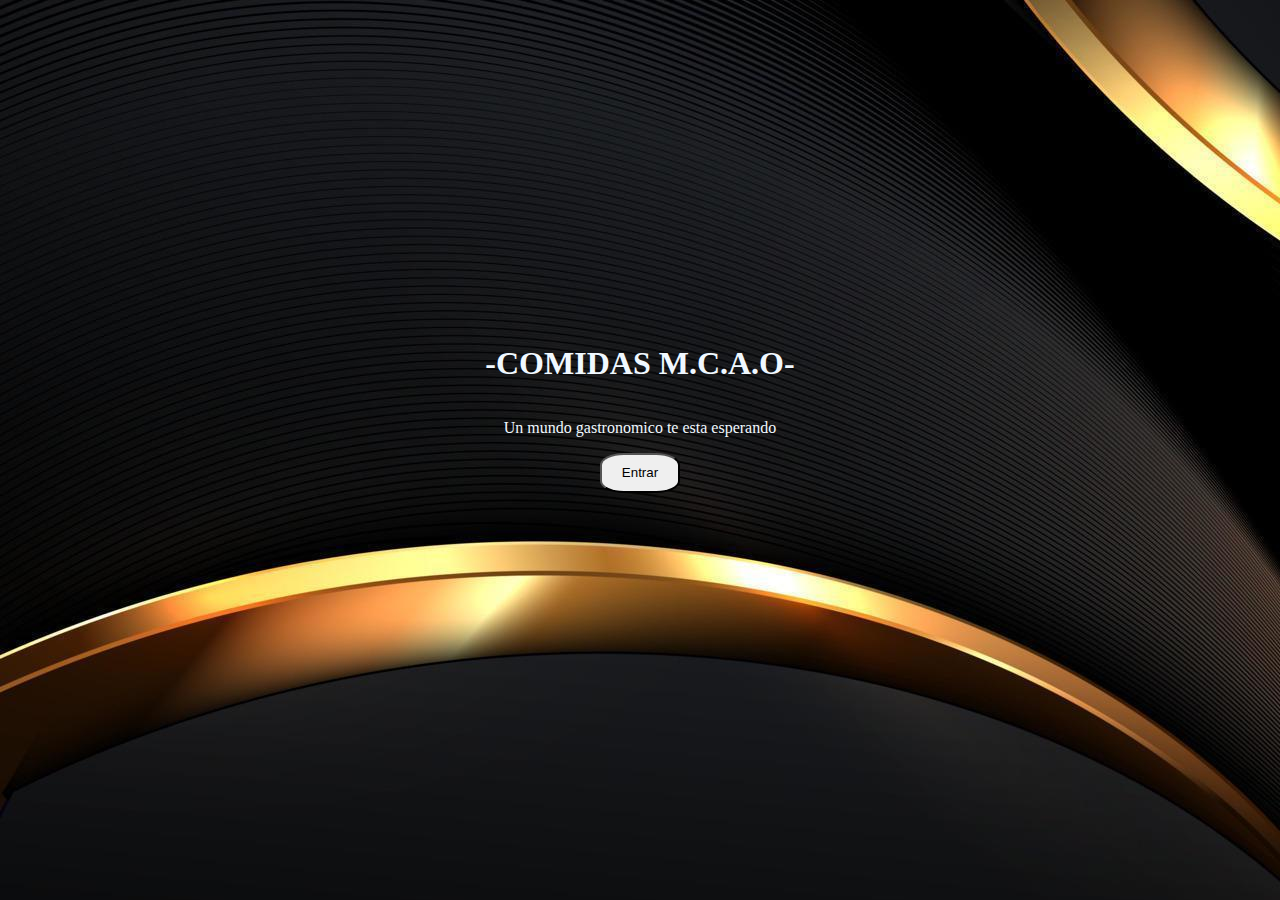
<file: index.html>
<!DOCTYPE html>
<html lang="es">

<head>
    <meta charset="UTF-8">
    <meta name="viewport" content="width=device-width, initial-scale=1.0">
    <title>-COMIDAS M.C.A.O-</title>
</head>

<body>
    <section class="page">
        <link rel="stylesheet" href="css/index.css">
        <form action="indexPrincipal_Page.html" target="_self" accept="#" method="get">
            <div>
                <header class="headerIndex">
                    <h1 class="titulo">-COMIDAS M.C.A.O-</h1>
                    <p class="descripcion">Un mundo gastronomico te esta esperando</p>
                    <button type="submit" class="btn">Entrar</button>
                </header>
            </div>
        </form>
    </section>

</body>

</html>
</file>
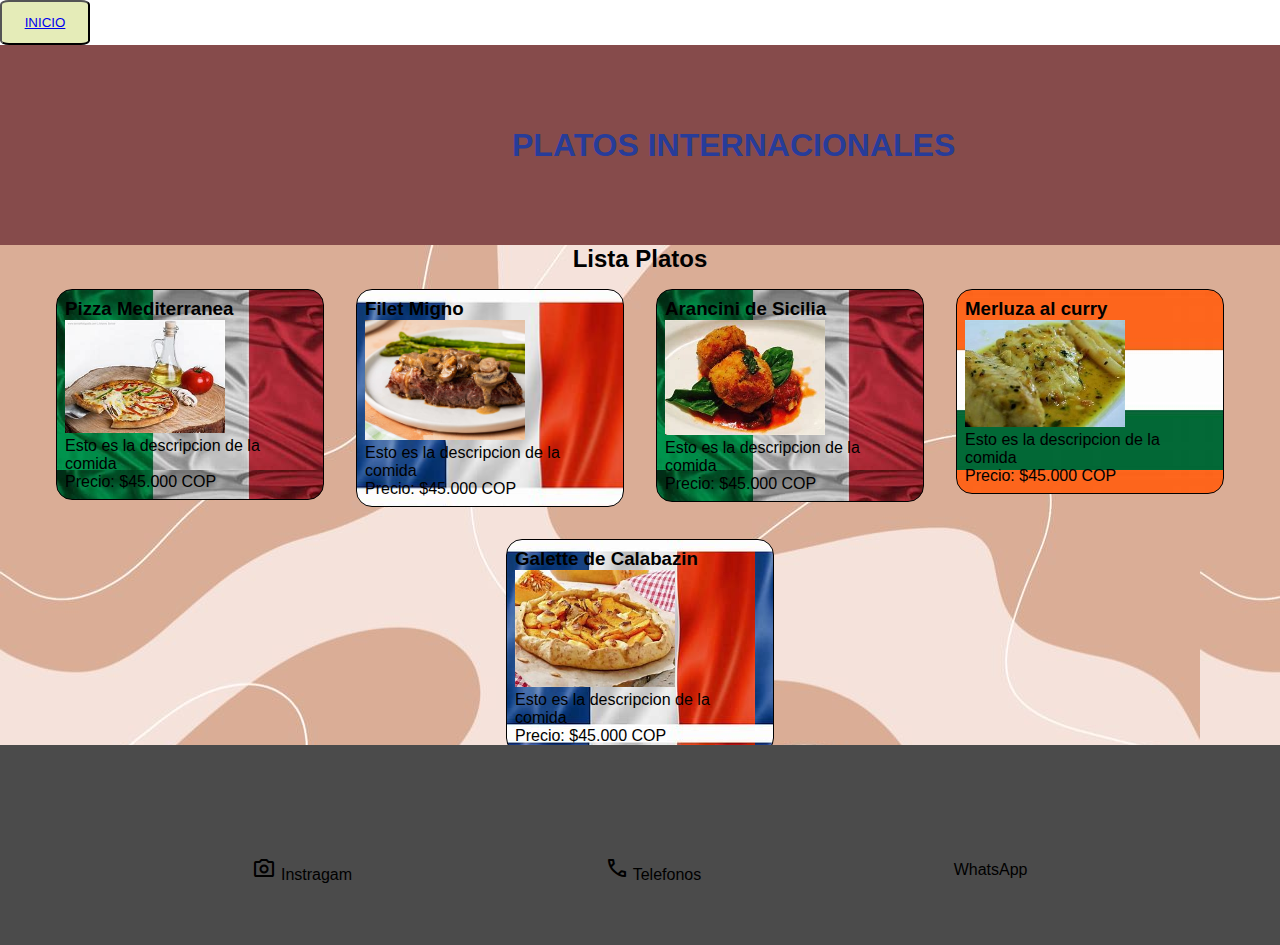
<file: indexMapaMundi.html>
<!DOCTYPE html>
<html lang="es">

<head>
    <meta charset="UTF-8">
    <meta name="viewport" content="width=device-width, initial-scale=1.0">
    <title>Platos Internacionales</title>
    <link rel="stylesheet"
        href="https://fonts.googleapis.com/css2?family=Material+Symbols+Outlined:opsz,wght,FILL,GRAD@24,400,0,0" />
    <link rel="stylesheet"
        href="https://fonts.googleapis.com/css2?family=Material+Symbols+Outlined:opsz,wght,FILL,GRAD@24,400,0,0" />
    <link rel="stylesheet" href="css/mapaMundi.css">
</head>

<body>
    <nav class="Volver">
            <button class="btnvolver">
                <a href="indexPrincipal_Page.html">INICIO</a>
            </button>
            
        </nav>
    <section class="pagemp">

        <header class="headerMP"> 
            <h1 class="tituloMP">PLATOS INTERNACIONALES</h1>
        </header>


        <section class="bodyMP">
            <h2 class="tituloPlato">Lista Platos</h2>
            <article class="plato1">
                <h3 class="titulo">Pizza Mediterranea</h3>
                <img class="imagenComida" src="resources/xd.jpg" alt="Comida Ejemplo">
                <p class="descripcion">Esto es la descripcion de la comida</p>
                <p class="precio">Precio: $45.000 COP</p>
            </article>
            <article class="plato2">
                <h3 class="titulo">Filet Migno</h3>
                <img class="imagenComida" src="resources/ALR-8539032-perfect-pan-seared-filet-mignon-VAT-hero-4x3-f2c6d83fe8214f99995e397336fd9267.jpg" alt="Comida Ejemplo">
                <p class="descripcion">Esto es la descripcion de la comida</p>
                <p class="precio">Precio: $45.000 COP</p>
            </article>


            <article class="plato3">
                <h3 class="titulo">Arancini de Sicilia</h3>
                <img class="imagenComida" src="resources/descargar.jpg" alt="Comida Ejemplo">
                <p class="descripcion">Esto es la descripcion de la comida</p>
                <p class="precio">Precio: $45.000 COP</p>
            </article>

            <article class="plato4">
                <h3 class="titulo">Merluza al curry</h3>
                <img class="imagenComida" src="resources/merlu.jpg" alt="Comida Ejemplo">
                <p class="descripcion">Esto es la descripcion de la comida</p>
                <p class="precio">Precio: $45.000 COP</p>
            </article>

            <article class="plato5">
                <h3 class="titulo">Galette de Calabazin</h3>
                <img class="imagenComida" src="resources/gale.jpg" alt="Comida Ejemplo">
                <p class="descripcion">Esto es la descripcion de la comida</p>
                <p class="precio">Precio: $45.000 COP</p>
            </article>

        </section>
        <footer class="footerMP">
            <p>
                <span class="material-symbols-outlined">
                    photo_camera
                </span>
                Instragam
            </p>
            <p>
                <span class="material-symbols-outlined">
                    call
                </span>
                Telefonos
            </p>
            <p>WhatsApp</p>
        </footer>
    </section>
</body>

</html>
</file>
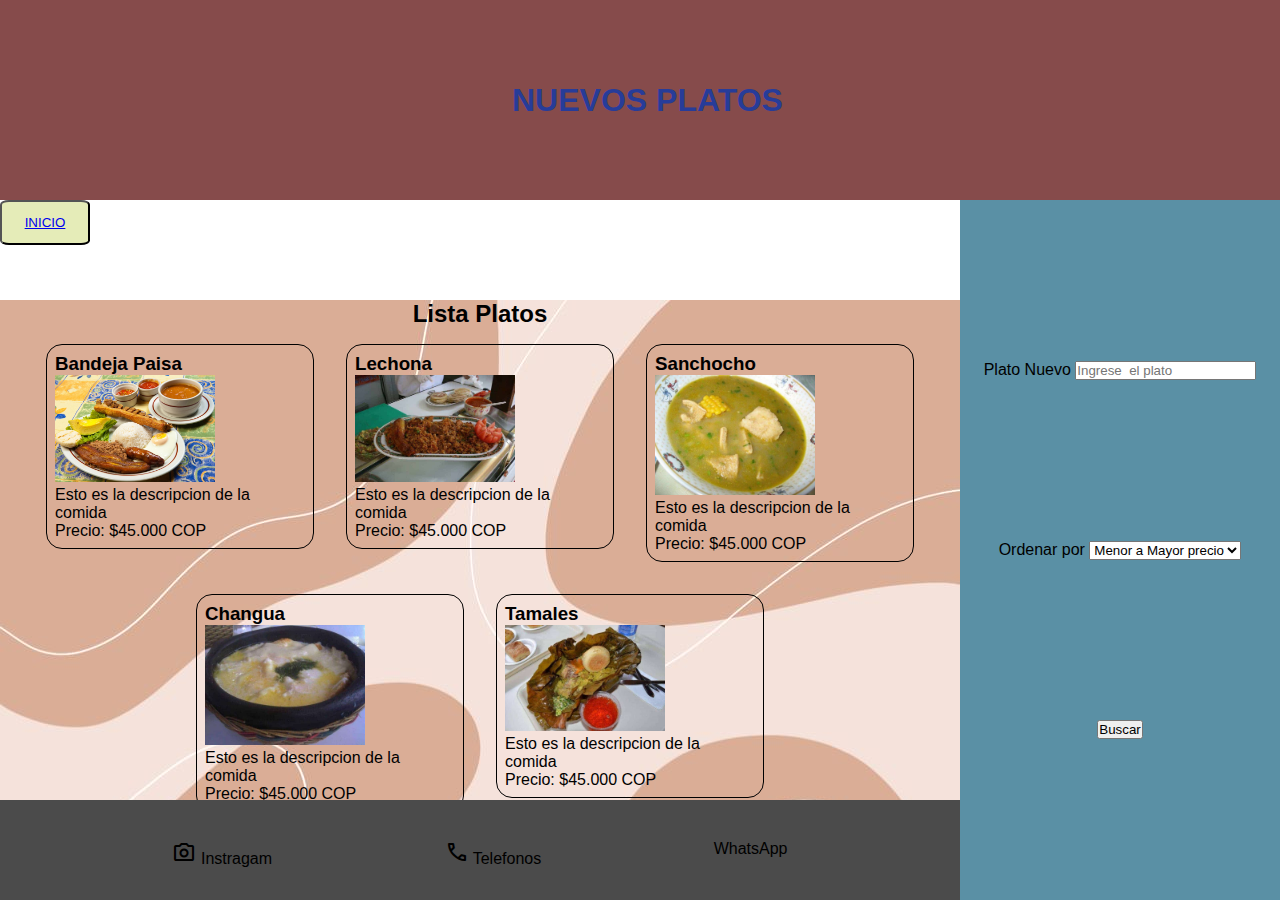
<file: IndexNuevosPlatos.html>
<!DOCTYPE html>
<html lang="es">

<head>
    <meta charset="UTF-8">
    <meta name="viewport" content="width=device-width, initial-scale=1.0">
    <title>Nuevos Platos</title>
    <link rel="stylesheet"
    href="https://fonts.googleapis.com/css2?family=Material+Symbols+Outlined:opsz,wght,FILL,GRAD@24,400,0,0" />
<link rel="stylesheet"
    href="https://fonts.googleapis.com/css2?family=Material+Symbols+Outlined:opsz,wght,FILL,GRAD@24,400,0,0" />
    <link rel="stylesheet" href="css/PagNuev.css">
</head>

<body>
    <section class="pagenp">

        <header class="headerNP"> 
            <h1 class="tituloNP">NUEVOS PLATOS</h1>
        </header>
        <nav class="Volver">
            <button class="btnvolver">
                <a href="indexPrincipal_Page.html">INICIO</a>
            </button>
            
        </nav>
    
        <form action="#" method="post" class="nuevosPlatos">
            <div>
                <label>Plato Nuevo</label>
                <input type="text" name="platoNuevo" placeholder="Ingrese  el plato ">
            </div>

            <div>
                <label>Ordenar por</label>
                <select name="vernuevoplato">
                    <option>Menor a Mayor precio</option>
                    <option>Mayor a Menor precio</option>
                </select>
            </div>

            <div>
                <button>Buscar</button>
            </div>

        </form>

        <section class="bodyNP">
            <h2 class="tituloPlato">Lista Platos</h2>

            <article class="plato">
                <h3 class="titulo">Bandeja Paisa</h3>
                <img class="imagenComida" src="resources/comida-tipica-de-colombia-bandeja-paisa.jpg" alt="Comida Ejemplo">
                <p class="descripcion">Esto es la descripcion de la comida</p>
                <p class="precio">Precio: $45.000 COP</p>
            </article>

            <article class="plato">
                <h3 class="titulo">Lechona</h3>
                <img class="imagenComida" src="resources/Lechona.jpg" alt="Comida Ejemplo">
                <p class="descripcion">Esto es la descripcion de la comida</p>
                <p class="precio">Precio: $45.000 COP</p>
            </article>

            <article class="plato">
                <h3 class="titulo">Sanchocho</h3>
                <img class="imagenComida" src="resources/Sancocho.jpg" alt="Comida Ejemplo">
                <p class="descripcion">Esto es la descripcion de la comida</p>
                <p class="precio">Precio: $45.000 COP</p>
            </article>

            <article class="plato">
                <h3 class="titulo">Changua</h3>
                <img class="imagenComida" src="resources/Changua.jpg" alt="Comida Ejemplo">
                <p class="descripcion">Esto es la descripcion de la comida</p>
                <p class="precio">Precio: $45.000 COP</p>
            </article>

            <article class="plato">
                <h3 class="titulo">Tamales</h3>
                <img class="imagenComida" src="resources/tamales-colombianos.jpg" alt="Comida Ejemplo">
                <p class="descripcion">Esto es la descripcion de la comida</p>
                <p class="precio">Precio: $45.000 COP</p>
            </article>

        </section>
        <footer class="footerNP">
            <p>
                <span class="material-symbols-outlined">
                    photo_camera
                </span>
                Instragam
            </p>
            <p>
                <span class="material-symbols-outlined">
                    call
                </span>
                Telefonos
            </p>
            <p>WhatsApp</p>
        </footer>
    </section>

</body>

</html>
</file>
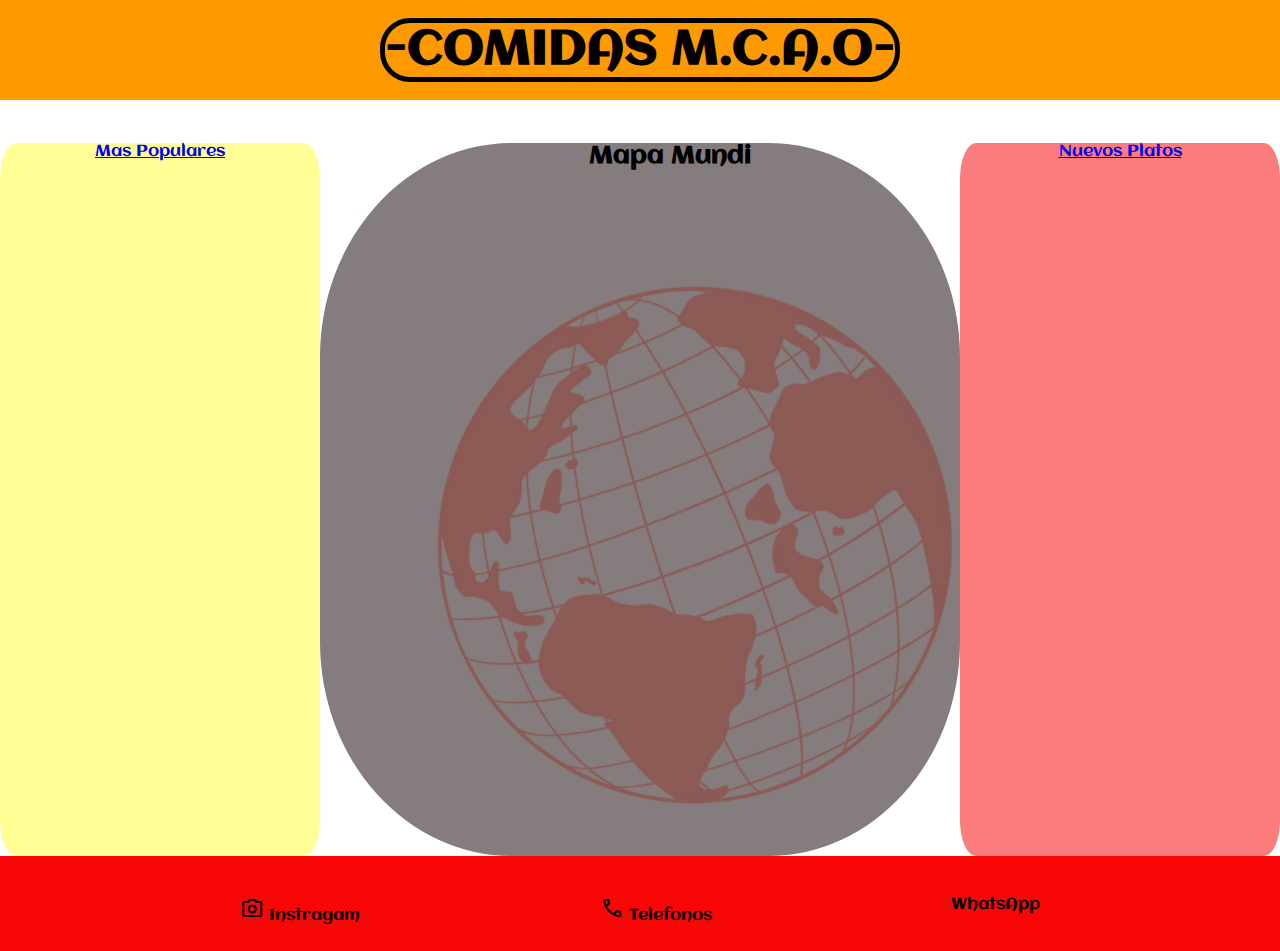
<file: indexPrincipal_Page.html>
<!DOCTYPE html>
<html lang="es">

<head>
    <meta charset="UTF-8">
    <meta name="viewport" content="width=device-width, initial-scale=1.0">
    <title>Restaurante</title>
    <link rel="preconnect" href="https://fonts.googleapis.com">
    <link rel="preconnect" href="https://fonts.gstatic.com" crossorigin>
    <link href="https://fonts.googleapis.com/css2?family=Aclonica&display=swap" rel="stylesheet">
    <link rel="stylesheet"
        href="https://fonts.googleapis.com/css2?family=Material+Symbols+Outlined:opsz,wght,FILL,GRAD@24,400,0,0" />
    <link rel="stylesheet"
        href="https://fonts.googleapis.com/css2?family=Material+Symbols+Outlined:opsz,wght,FILL,GRAD@24,400,0,0" />
    <link rel="stylesheet" href="css/indexP_P.css">


</head>

<body>
    <section class="page">
        <header class="headerC">
            <h1 class="titulo">-COMIDAS M.C.A.O-</h1>
        </header>
        <nav class="formSearch">
            <a href="IndexNuevosPlatos.html">Nuevos Platos</a>
        </nav>
        <section class="bodyC">
            <h2 class="titulo2">Mapa Mundi</h2>
            <a href="indexMapaMundi.html">
                <img class="img" src="resources/—Pngtree—earth planet_5408989.png">
            </a>

        </section>
        <nav class="menuC">
            <a href="indexPopulares.html">Mas Populares</a>
        </nav>
        <footer class="footerC">
            <p>
                <span class="material-symbols-outlined">
                    photo_camera
                </span>
                Instragam
            </p>
            <p>
                <span class="material-symbols-outlined">
                    call
                </span>
                Telefonos
            </p>
            <p>WhatsApp</p>

        </footer>
    </section>
</body>

</html>
</file>
<file: css/index.css>
body{
    background-color: rgb(0, 0, 0);
    background-image: url('../resources/backgrounds/elegant-black-background-with-golden-line-and-lighting-effect-luxury-template-award-modern-design-vector.jpg');
    background-size: auto ;
    background-repeat: no-repeat, no-repeat;
    overflow-x: hidden;
}

header{
    color: aliceblue;
    width:auto;
    height:800px;
    padding-inline: 16px;
    display:flex;
    flex-direction:column;
    align-items: center;
    justify-content:center;
    overflow-x: hidden;
    
}

.header .descripcion{
    display: block;
    color: #ffffff;
    width: 50px;
}
.btn{
    width: 80px;
    height: 40px;
    border-radius: 30%;
}
</file>
<file: css/mapaMundi.css>
*{
    margin: 0px;
    padding: 0px;
    font-family: "Aclonica", sans-serif;
    
}

.Volver .btnvolver{
    width: 90px;
    height: 45px;
    background-color: #9a9eb3;
    border-radius: 10%;
    background-color: #e5ecb8;
   
}

img{
    width: 160px;
}

.pagemp{
    width: 100vw;
    height: 100vh;
    overflow: auto;
    overflow-x: hidden;
    display: grid;
    grid-template-columns: 50% 50%;
    grid-template-rows: 1fr 2fr 1fr;
    grid-template-areas: "header header"
    "body body" 
    "footer footer";
}

.pagemp .headerMP{
    background-color: #864b4b;
    grid-area: header;
    position: sticky;
    top: 0px;
    z-index: 1;
    display: flex;
    align-items: center;
    padding-left: 40%;
    color: #273c99;
}

.pagemp .bodyMP{
    background-image: url('../resources/backgrounds/a0cdc3ea55b91f54b26c15c00d1e1a16.jpg');
    background-color: #fff;
    grid-area: body;
    display: flex;
    flex-direction: row;
    justify-content: center;
    align-items: flex-start;
    flex-wrap: wrap;
    height: 500px;
    
}

.pagemp .bodyMP .tituloPlato{
    width: 100%;
    text-align: center;
}

.pagemp .footerMP{
    grid-area: footer;
    display: flex;
    flex-direction: row;
    justify-content: space-evenly;
    padding-top: 40px;
    background-color: #4b4b4b;
    padding-top: 50px;
    align-items:center ;
   
}
.plato1{
    width: 250px;
    border: 1px solid #000;
    border-radius: 16px;
    margin: 16px;
    padding: 8px;
    background-image: url("../resources/backgrounds/italia.jpg");
}

.plato1:hover{
    border-color: #273c99 ;
}

.plato1:hover .descripcion{
    display: block;
    border-color: #000000 ;
}

.plato2{
    width: 250px;
    border: 1px solid #000;
    border-radius: 16px;
    margin: 16px;
    padding: 8px;
    background-image: url("../resources/backgrounds/fran.jpg");
    background-size: contain;
}

.plato2:hover{
    border-color: #273c99 ;
}

.plato2:hover .descripcion{
    display: block;
    border-color: #000000 ;
}

.plato3{
    width: 250px;
    border: 1px solid #000;
    border-radius: 16px;
    margin: 16px;
    padding: 8px;
    background-image: url("../resources/backgrounds/italia.jpg");
}

.plato3:hover{
    border-color: #273c99 ;
}

.plato3:hover .descripcion{
    display: block;
    border-color: #000000 ;
}

.plato4{
    width: 250px;
    border: 1px solid #000;
    border-radius: 16px;
    margin: 16px;
    padding: 8px;
    background-image: url("../resources/backgrounds/india.jpg");
}

.plato4:hover{
    border-color: #273c99 ;
}

.plato4:hover .descripcion{
    display: block;
    border-color: #000000 ;
}

.plato5{
    width: 250px;
    border: 1px solid #000;
    border-radius: 16px;
    margin: 16px;
    padding: 8px;
    background-image: url("../resources/backgrounds/fran.jpg");
}

.plato5:hover{
    border-color: #273c99 ;
}

.plato5:hover .descripcion{
    display: block;
    border-color: #000000 ;
}
</file>
<file: css/PagNuev.css>
*{
    margin: 0px;
    padding: 0px;
    font-family: "Aclonica", sans-serif;
    
}

.Volver .btnvolver{
    width: 90px;
    height: 45px;
    background-color: #9a9eb3;
    border-radius: 10%;
    background-color: #e5ecb8;
   
}

img{
    width: 160px;
}

.pagenp{
    width: 100vw;
    height: 100vh;
    overflow: auto;
    overflow-x: hidden;
    display: grid;
    grid-template-columns: 75% 25%;
    grid-template-rows: 2fr 1fr 4fr 1fr;
    grid-template-areas: "header header"
    "form menu" 
    "body menu" 
    "footer menu";
}

.pagenp .headerNP{
    background-color: #864b4b;
    grid-area: header;
    position: sticky;
    top: 0px;
    z-index: 1;
    display: flex;
    align-items: center;
    padding-left: 40%;
    color: #273c99;
}

.pagenp .nuevosPlatos{
    background-color: #5a90a5;
    grid-area: menu;
    display: flex;
    flex-direction: column;
    justify-content:space-evenly;
    align-items: center;
}

.pagenp .bodyNP{
    background-image: url('../resources/backgrounds/a0cdc3ea55b91f54b26c15c00d1e1a16.jpg');
    background-color: #fff;
    grid-area: body;
    display: flex;
    flex-direction: row;
    justify-content: center;
    align-items: flex-start;
    flex-wrap: wrap;
    height: 500px;
    
}

.pagenp .bodyNP .tituloPlato{
    width: 100%;
    text-align: center;
}


.plato{
    width: 250px;
    border: 1px solid #000;
    border-radius: 16px;
    margin: 16px;
    padding: 8px;
}

.plato:hover{
    border-color: #273c99 ;
}

.plato:hover .descripcion{
    display: block;
    border-color: #000000 ;
}

.pagenp .footerNP{
    grid-area: footer;
    display: flex;
    flex-direction: row;
    justify-content: space-evenly;
    padding-top: 40px;
    background-color: #4b4b4b;
   
}
</file>
<file: css/indexP_P.css>
*{
    margin: 0px;
    padding: 0px;
    font-family: "Aclonica", sans-serif;
    
}
.btnclas{
    background: none;
    
}

.page{
    width:auto;
    height:auto;
    overflow: auto;
    overflow-x: hidden;
    display: grid;
    grid-template-columns: 25% 50% 25%;
    grid-template-rows: 15% 75% 10%;
    grid-template-areas:"header header header" "menu body form" "footer footer footer";

}

.page .headerC{
    background-color: #ff9900;
    grid-area: header;
    width: calc(100vw - 32px);
    height: 100px;
    padding-inline: 16px;
    display: flex;
    flex-direction: column;
    align-items: center;
    justify-content: space-around;
}
.headerC .titulo{
    font-size: 48px;
    text-transform: capitalize;
    border: 5px solid#000000 ;
    border-radius: 30px;
    align-self: center;
}


.page .bodyC{
    border-radius: 30%;
    background-color: #5d5252c0;
    grid-area: body;
}


.page .bodyC .img{
    height: auto;
    width: 750px;
    object-position: 50px,50px;
   
}
.page .bodyC .titulo2{
    padding-left: 42%;
    align-items: center;

}
.page .footerC{
    background-color: #f90606;
    grid-area: footer;
    display: flex;
    flex-direction: row;
    justify-content: space-evenly;
    padding-top: 40px;

}

.menuC{
    background-color: #ffff006a;
    grid-area: menu;
    display: flex;
    flex-direction:column;
    justify-content:flex-start;
    align-items:center;

    border-radius: 5%;
}

.footerC .insta .imginsta{
    width: 70px;
    height: 70px;
    display: flex;
    justify-content: space-around;

}
.page .formSearch{
    background-color: #f6000083;
    display: flex;
    flex-direction: column;
    justify-content:flex-start;
    grid-area: form;
    align-items: center;
    border-radius: 5%;
}
</file>
